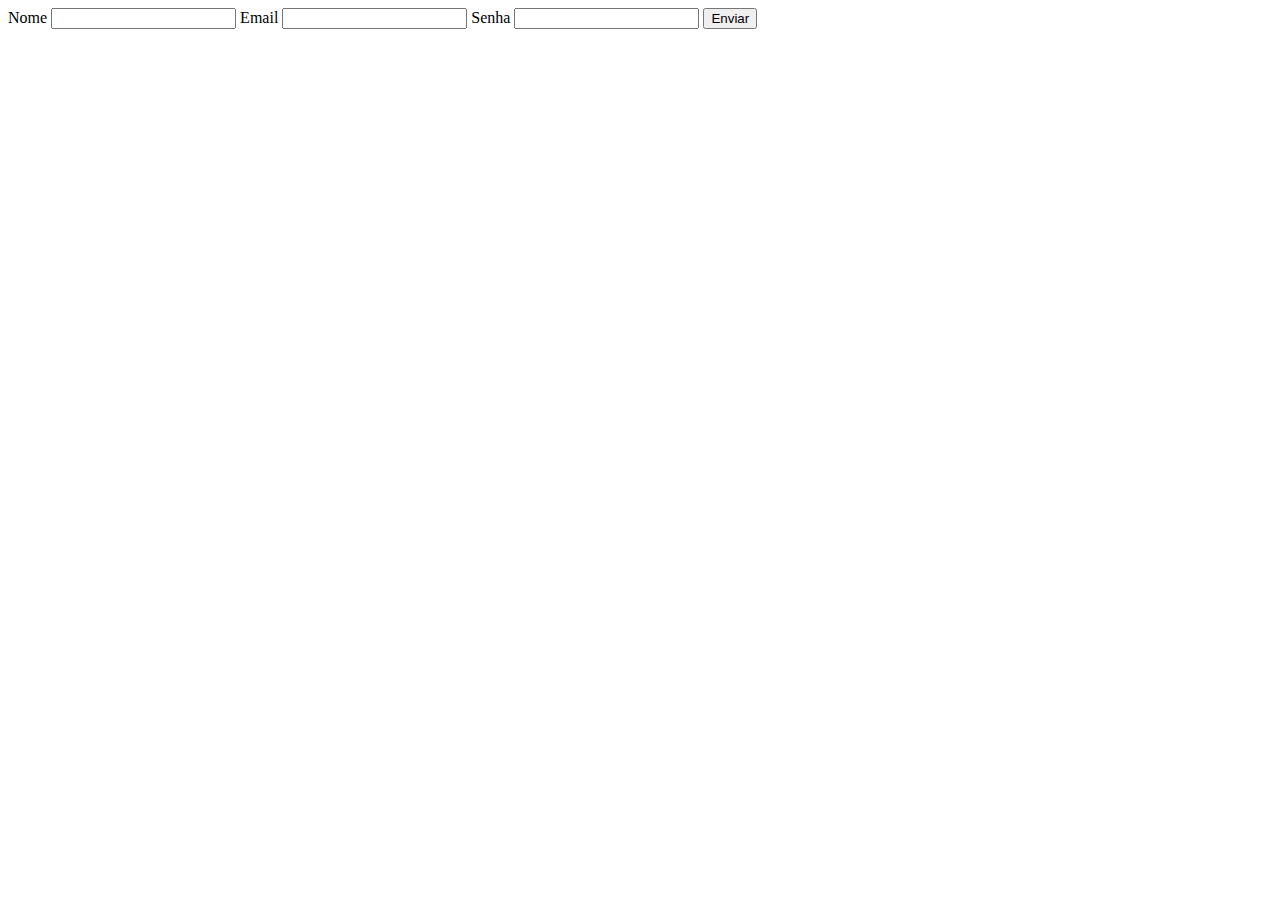
<file: index.html>
<!DOCTYPE html>
<html lang="pt-br">
<head>
    <meta charset="UTF-8">
    <meta http-equiv="X-UA-Compatible" content="IE=edge">
    <meta name="viewport" content="width=device-width, initial-scale=1.0">
    <title>Document</title>
</head>
<body>
    <form action="http://localhost:4000">
        <label for="nome">Nome</label>    
        <input id="nome" type="text" name="name">

        <label for="email">Email</label>    
        <input id="email" type="email" name="email">

        <label for="senha">Senha</label>    
        <input id="senha" type="password" name="password">

        <button>Enviar</button>
    </form>
</body>
</html>
</file>
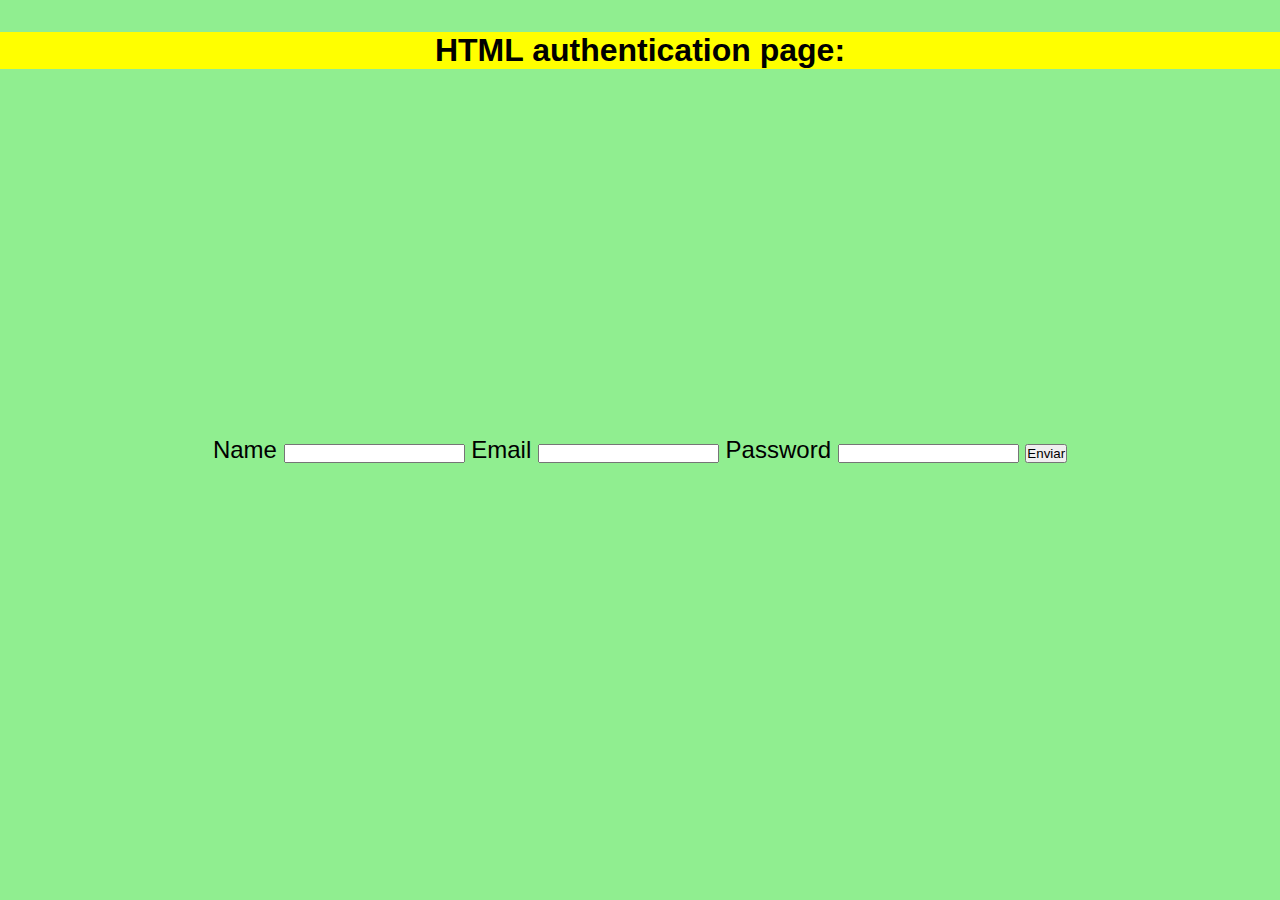
<file: html-auth-page/index.html>
<!DOCTYPE html>
<html lang="en">
<head>
  <meta charset="UTF-8">
  <meta http-equiv="X-UA-Compatible" content="IE=edge">
  <meta name="viewport" content="width=device-width, initial-scale=1.0">
  <title>Mail-Auth-Page</title>
  <link rel="stylesheet" href="style.css">
</head>
<body>
  <header>
    <h1>HTML authentication page:</h1>
  </header>
  <section>
    <form method="get" id="form">
      <label for="name">Name</label>    
      <input id="name" type="text" name="name">

      <label for="email">Email</label>    
      <input id="email" type="email" name="email">

      <label for="pwd">Password</label>    
      <input id="pwd" type="password" name="password">
      
      <button id="send-btn" onclick="landingPage(event)">Enviar</button>
    </form>
    <p id="msg"></p>
  </section>
  <script>
    function landingPage(event) {
      const nameInput = document.getElementById('name');
      const mailInput = document.getElementById('email');
      const pwdInput = document.getElementById('pwd');
      if (nameInput.value === '' || mailInput.value === '' || pwdInput.value === '') {
        event.preventDefault();
        return alert('Invalid Name, Email or Password! Please try again!');
      } else {
        event.preventDefault();
        const form = document.getElementById('form');
        const msg = document.getElementById('msg');

        form.style.display = 'none';
        msg.innerHTML = 'You are successfully logged in!'
      }
    }
  </script>
</body>
</html>
</file>
<file: html-auth-page/style.css>
*{
  margin: 0;
  padding: 0;
}

body {
  background-color: lightgreen;
  font-family: 'Trebuchet MS', 'Lucida Sans Unicode', 'Lucida Grande', 'Lucida Sans', Arial, sans-serif;
}

h1 {
  text-align: center;
  background-color: yellow;
  margin-top: 1em;
}

section {
  width: 100%;
  text-align: center;
  position: absolute;
  top: 50%;
  transform: translateY(-50%);
  font-size: x-large;
}

#msg {
  font-size: xx-large;
  font-weight: 750;
}
</file>
